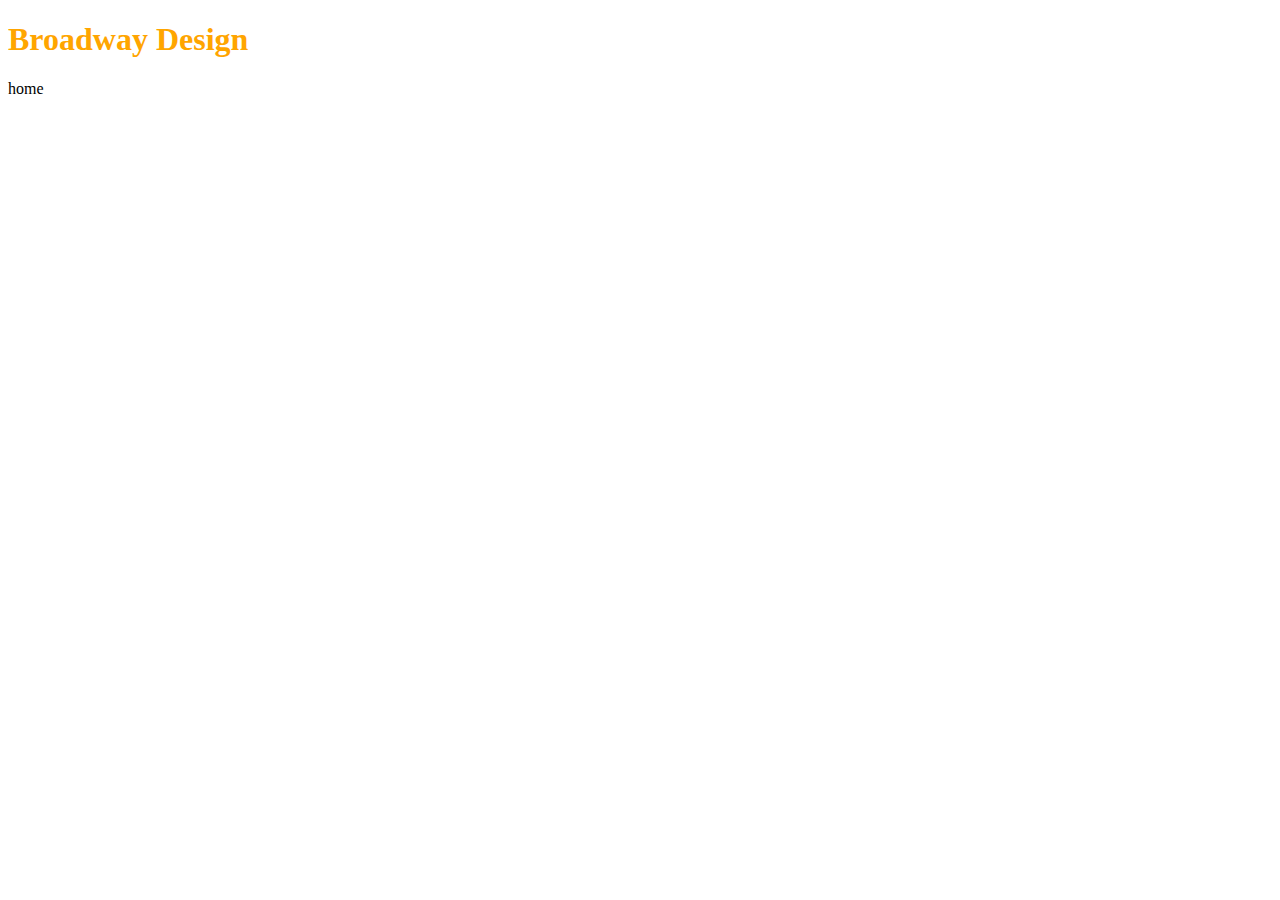
<file: Broadway/index.html>
<!DOCTYPE html>
<html>
  <head>
    <meta charset="utf-8">
    <link href="recourses/css/style.css" type="text/css" rel="stylesheet" >
    <title>Broadway Design</title>
  </head>
  <body>

    <h1>Broadway Design</h1>

<nav>
  <p>home</p>
</nav>

  </body>
</html>
</file>
<file: Broadway/recourses/css/style.css>
h1{
  color:orange;
}
</file>
